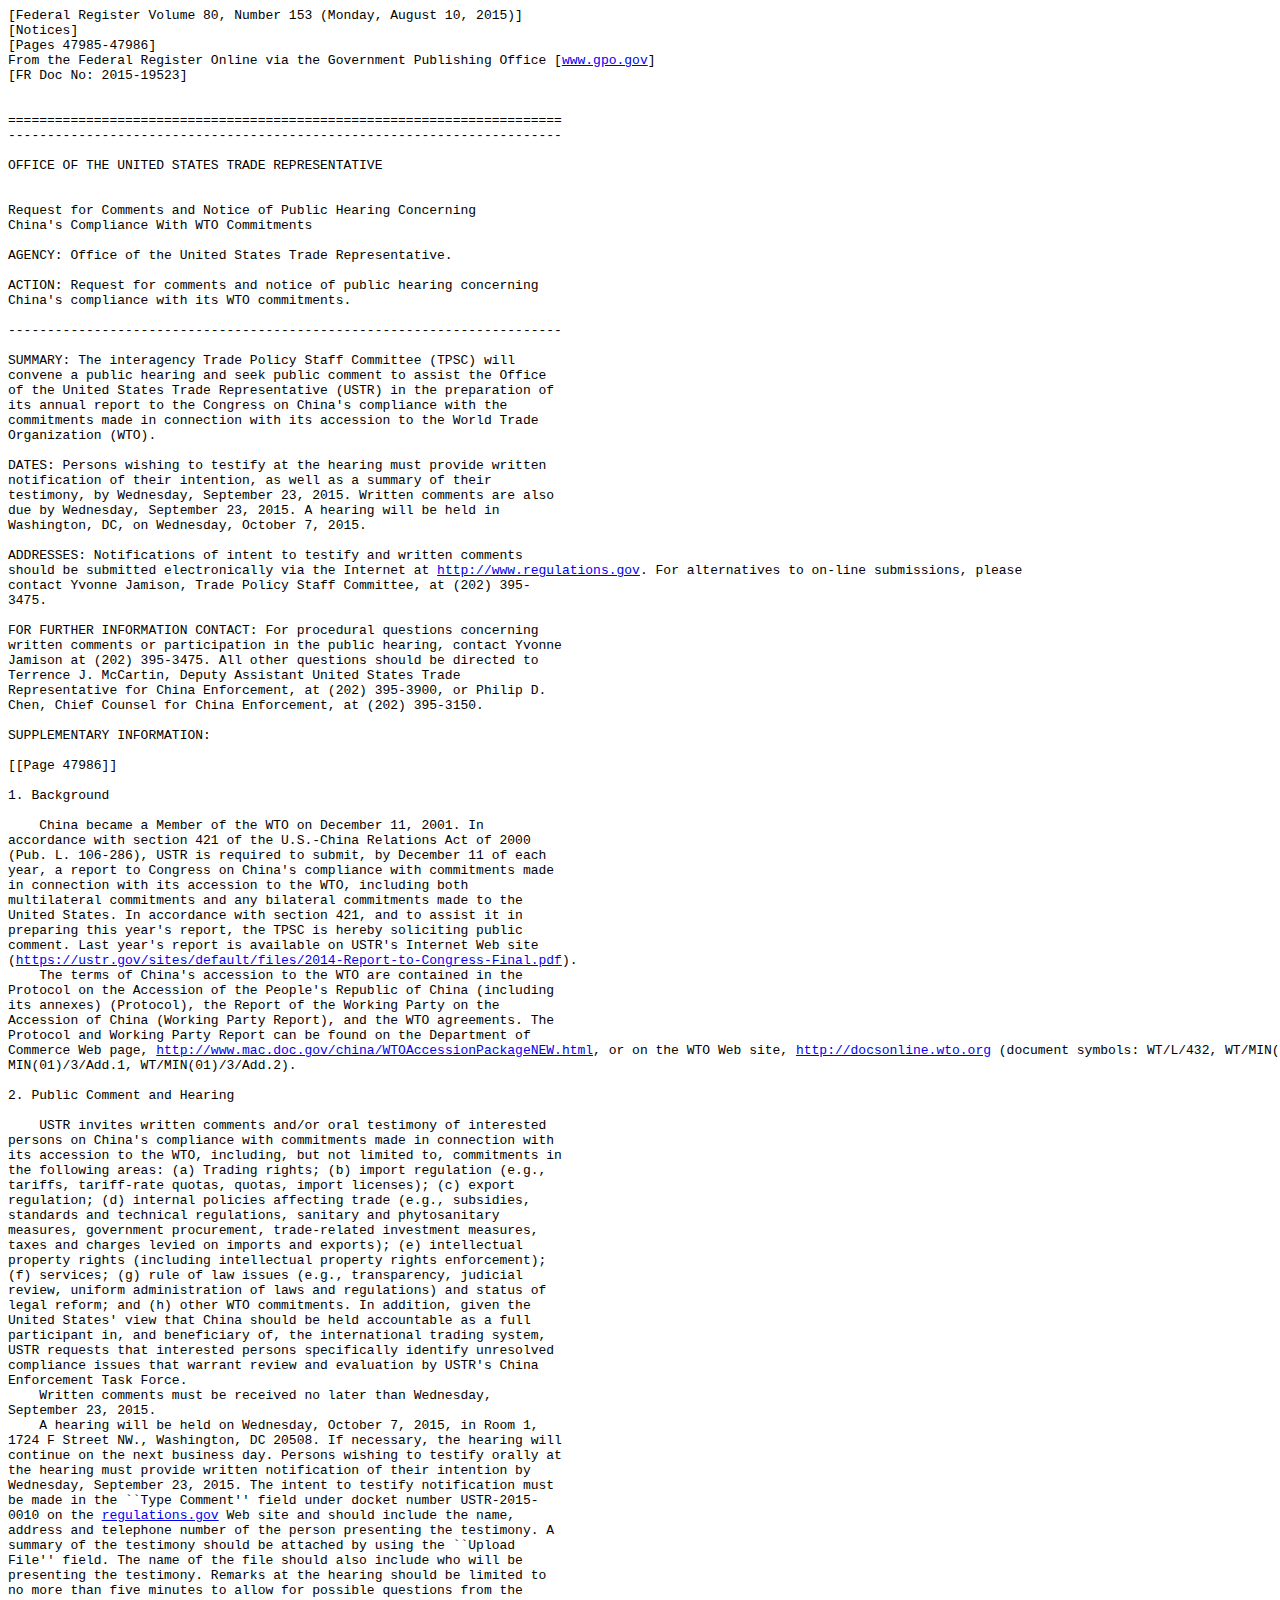
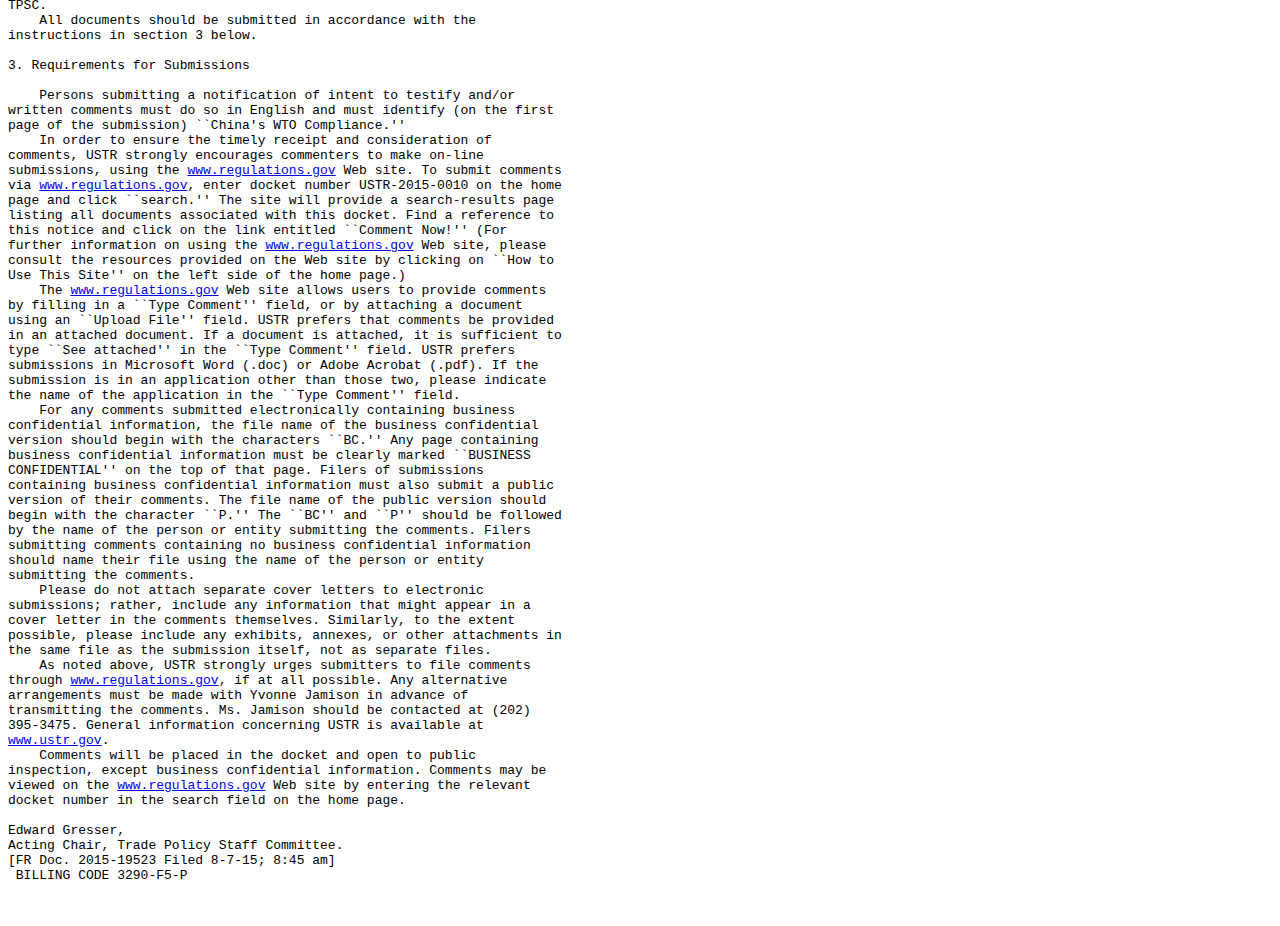
<file: structure_example/USTR/USTR-2015-0010/USTR-2015-0010-0001/USTR-2015-0010-0001_content.htm>
<html>
<head>
<title>Federal Register, Volume 80 Issue 153 (Monday, August 10, 2015)</title>
</head>
<body><pre>
[Federal Register Volume 80, Number 153 (Monday, August 10, 2015)]
[Notices]
[Pages 47985-47986]
From the Federal Register Online via the Government Publishing Office [<a href="http://www.gpo.gov">www.gpo.gov</a>]
[FR Doc No: 2015-19523]


=======================================================================
-----------------------------------------------------------------------

OFFICE OF THE UNITED STATES TRADE REPRESENTATIVE


Request for Comments and Notice of Public Hearing Concerning 
China's Compliance With WTO Commitments

AGENCY: Office of the United States Trade Representative.

ACTION: Request for comments and notice of public hearing concerning 
China's compliance with its WTO commitments.

-----------------------------------------------------------------------

SUMMARY: The interagency Trade Policy Staff Committee (TPSC) will 
convene a public hearing and seek public comment to assist the Office 
of the United States Trade Representative (USTR) in the preparation of 
its annual report to the Congress on China's compliance with the 
commitments made in connection with its accession to the World Trade 
Organization (WTO).

DATES: Persons wishing to testify at the hearing must provide written 
notification of their intention, as well as a summary of their 
testimony, by Wednesday, September 23, 2015. Written comments are also 
due by Wednesday, September 23, 2015. A hearing will be held in 
Washington, DC, on Wednesday, October 7, 2015.

ADDRESSES: Notifications of intent to testify and written comments 
should be submitted electronically via the Internet at <a href="http://www.regulations.gov">http://www.regulations.gov</a>. For alternatives to on-line submissions, please 
contact Yvonne Jamison, Trade Policy Staff Committee, at (202) 395-
3475.

FOR FURTHER INFORMATION CONTACT: For procedural questions concerning 
written comments or participation in the public hearing, contact Yvonne 
Jamison at (202) 395-3475. All other questions should be directed to 
Terrence J. McCartin, Deputy Assistant United States Trade 
Representative for China Enforcement, at (202) 395-3900, or Philip D. 
Chen, Chief Counsel for China Enforcement, at (202) 395-3150.

SUPPLEMENTARY INFORMATION: 

[[Page 47986]]

1. Background

    China became a Member of the WTO on December 11, 2001. In 
accordance with section 421 of the U.S.-China Relations Act of 2000 
(Pub. L. 106-286), USTR is required to submit, by December 11 of each 
year, a report to Congress on China's compliance with commitments made 
in connection with its accession to the WTO, including both 
multilateral commitments and any bilateral commitments made to the 
United States. In accordance with section 421, and to assist it in 
preparing this year's report, the TPSC is hereby soliciting public 
comment. Last year's report is available on USTR's Internet Web site 
(<a href="https://ustr.gov/sites/default/files/2014-Report-to-Congress-Final.pdf">https://ustr.gov/sites/default/files/2014-Report-to-Congress-Final.pdf</a>).
    The terms of China's accession to the WTO are contained in the 
Protocol on the Accession of the People's Republic of China (including 
its annexes) (Protocol), the Report of the Working Party on the 
Accession of China (Working Party Report), and the WTO agreements. The 
Protocol and Working Party Report can be found on the Department of 
Commerce Web page, <a href="http://www.mac.doc.gov/china/WTOAccessionPackageNEW.html">http://www.mac.doc.gov/china/WTOAccessionPackageNEW.html</a>, or on the WTO Web site, <a href="http://docsonline.wto.org">http://docsonline.wto.org</a> (document symbols: WT/L/432, WT/MIN(01)/3, WT/
MIN(01)/3/Add.1, WT/MIN(01)/3/Add.2).

2. Public Comment and Hearing

    USTR invites written comments and/or oral testimony of interested 
persons on China's compliance with commitments made in connection with 
its accession to the WTO, including, but not limited to, commitments in 
the following areas: (a) Trading rights; (b) import regulation (e.g., 
tariffs, tariff-rate quotas, quotas, import licenses); (c) export 
regulation; (d) internal policies affecting trade (e.g., subsidies, 
standards and technical regulations, sanitary and phytosanitary 
measures, government procurement, trade-related investment measures, 
taxes and charges levied on imports and exports); (e) intellectual 
property rights (including intellectual property rights enforcement); 
(f) services; (g) rule of law issues (e.g., transparency, judicial 
review, uniform administration of laws and regulations) and status of 
legal reform; and (h) other WTO commitments. In addition, given the 
United States' view that China should be held accountable as a full 
participant in, and beneficiary of, the international trading system, 
USTR requests that interested persons specifically identify unresolved 
compliance issues that warrant review and evaluation by USTR's China 
Enforcement Task Force.
    Written comments must be received no later than Wednesday, 
September 23, 2015.
    A hearing will be held on Wednesday, October 7, 2015, in Room 1, 
1724 F Street NW., Washington, DC 20508. If necessary, the hearing will 
continue on the next business day. Persons wishing to testify orally at 
the hearing must provide written notification of their intention by 
Wednesday, September 23, 2015. The intent to testify notification must 
be made in the ``Type Comment'' field under docket number USTR-2015-
0010 on the <a href="http://regulations.gov">regulations.gov</a> Web site and should include the name, 
address and telephone number of the person presenting the testimony. A 
summary of the testimony should be attached by using the ``Upload 
File'' field. The name of the file should also include who will be 
presenting the testimony. Remarks at the hearing should be limited to 
no more than five minutes to allow for possible questions from the 
TPSC.
    All documents should be submitted in accordance with the 
instructions in section 3 below.

3. Requirements for Submissions

    Persons submitting a notification of intent to testify and/or 
written comments must do so in English and must identify (on the first 
page of the submission) ``China's WTO Compliance.''
    In order to ensure the timely receipt and consideration of 
comments, USTR strongly encourages commenters to make on-line 
submissions, using the <a href="http://www.regulations.gov">www.regulations.gov</a> Web site. To submit comments 
via <a href="http://www.regulations.gov">www.regulations.gov</a>, enter docket number USTR-2015-0010 on the home 
page and click ``search.'' The site will provide a search-results page 
listing all documents associated with this docket. Find a reference to 
this notice and click on the link entitled ``Comment Now!'' (For 
further information on using the <a href="http://www.regulations.gov">www.regulations.gov</a> Web site, please 
consult the resources provided on the Web site by clicking on ``How to 
Use This Site'' on the left side of the home page.)
    The <a href="http://www.regulations.gov">www.regulations.gov</a> Web site allows users to provide comments 
by filling in a ``Type Comment'' field, or by attaching a document 
using an ``Upload File'' field. USTR prefers that comments be provided 
in an attached document. If a document is attached, it is sufficient to 
type ``See attached'' in the ``Type Comment'' field. USTR prefers 
submissions in Microsoft Word (.doc) or Adobe Acrobat (.pdf). If the 
submission is in an application other than those two, please indicate 
the name of the application in the ``Type Comment'' field.
    For any comments submitted electronically containing business 
confidential information, the file name of the business confidential 
version should begin with the characters ``BC.'' Any page containing 
business confidential information must be clearly marked ``BUSINESS 
CONFIDENTIAL'' on the top of that page. Filers of submissions 
containing business confidential information must also submit a public 
version of their comments. The file name of the public version should 
begin with the character ``P.'' The ``BC'' and ``P'' should be followed 
by the name of the person or entity submitting the comments. Filers 
submitting comments containing no business confidential information 
should name their file using the name of the person or entity 
submitting the comments.
    Please do not attach separate cover letters to electronic 
submissions; rather, include any information that might appear in a 
cover letter in the comments themselves. Similarly, to the extent 
possible, please include any exhibits, annexes, or other attachments in 
the same file as the submission itself, not as separate files.
    As noted above, USTR strongly urges submitters to file comments 
through <a href="http://www.regulations.gov">www.regulations.gov</a>, if at all possible. Any alternative 
arrangements must be made with Yvonne Jamison in advance of 
transmitting the comments. Ms. Jamison should be contacted at (202) 
395-3475. General information concerning USTR is available at 
<a href="http://www.ustr.gov">www.ustr.gov</a>.
    Comments will be placed in the docket and open to public 
inspection, except business confidential information. Comments may be 
viewed on the <a href="http://www.regulations.gov">www.regulations.gov</a> Web site by entering the relevant 
docket number in the search field on the home page.

Edward Gresser,
Acting Chair, Trade Policy Staff Committee.
[FR Doc. 2015-19523 Filed 8-7-15; 8:45 am]
 BILLING CODE 3290-F5-P


</pre></body>
</html>
</file>
